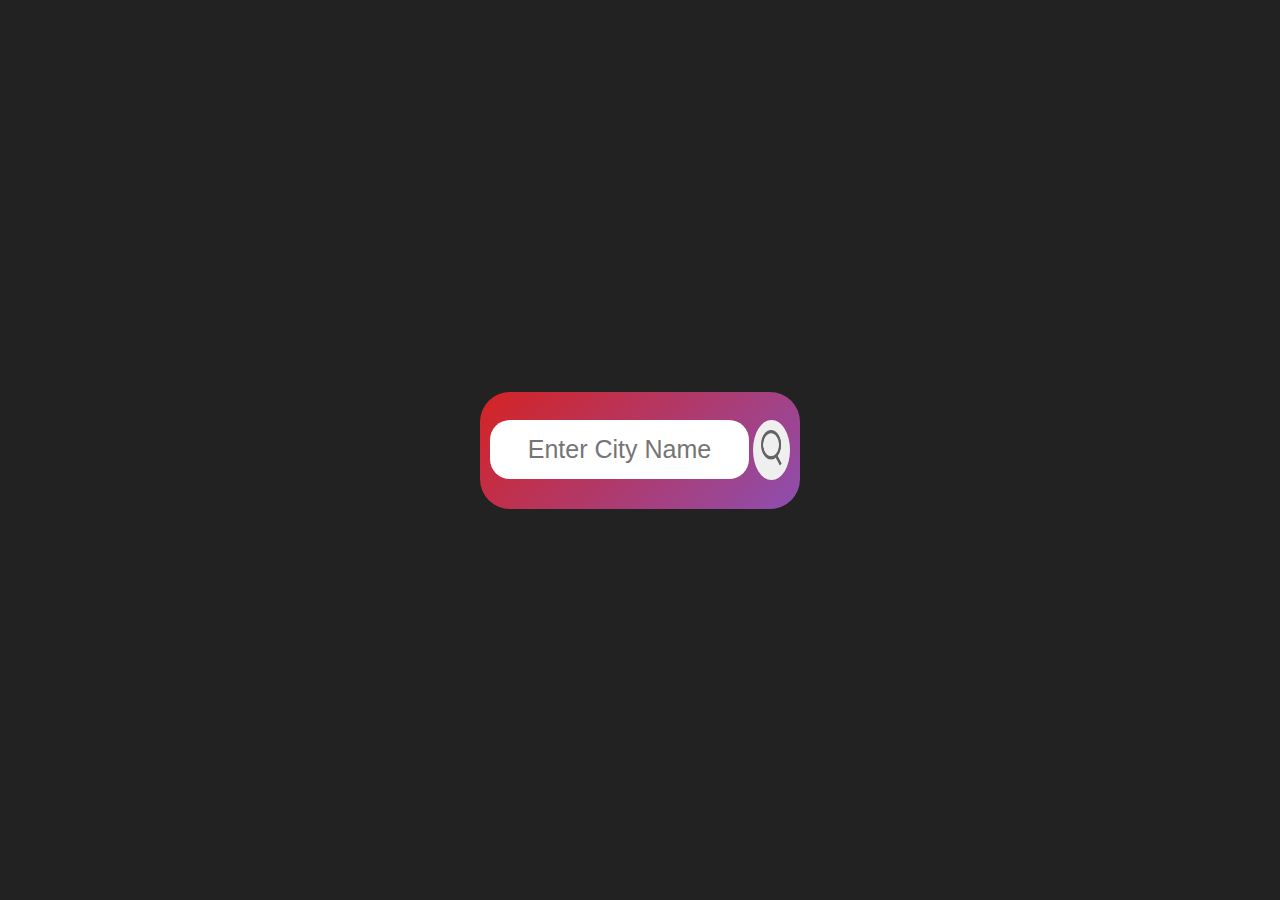
<file: index.html>
<!DOCTYPE html>
<html lang="en">

<head>
    <meta charset="UTF-8">
    <meta name="viewport" content="width=device-width, initial-scale=1.0">
    <title>Weather</title>
    <link rel="shortcut icon" href="images/clouds.png" type="image/x-icon">
    <link rel="stylesheet" href="style.css">

</head>

<body>
    <div class="card">
        <div class="navigator">
            <input type="text" placeholder="enter city name" id="cityName">
            <button class="searchBtn"><img src="images/search.png" class="img"></button>
        </div>
        <div class="main">
            <div class="main2">
                <img src="images/clouds.png" class="weatherImg weatherpng">
                <h1 class="weatherTemp">0°C</h1>
                <h2 class="weatherCity">-------</h2>
            </div>
            <div class="weatherDetails">
                <div class="humidity">
                    <img src="images/humidity.png">
                    <div class="humidityDeatails">
                        <h2 id="hmlevel">0%</h1>
                            <h4>humidity</h3>
                    </div>
                </div>
                <div class="WindDetails">
                    <img src="images/wind.png">
                    <div class="humidityDeatails">
                        <h2 id="speed">0Km / h</h1>
                            <h4>Wind Speed</h3>
                    </div>
                </div>
            </div>

        </div>
</body>
<script src="script.js"></script>

</html>
</file>
<file: style.css>
* {
    margin: 0px;
    padding: 0px;
    box-sizing: border-box;
    /* background-color: #222; */
}

body {
    display: flex;
    justify-content: center;
    align-items: center;
    height: 100vh;
    background-color: #222;


}

.card {
    background-color: #fff;
    width: 25vw;
    border-radius: 30px;
    background: linear-gradient(-45deg, #ee7752, #e73c7e, #755ddf, #d52323);
    background-size: 400% 400%;
    animation: gradient 5s ease infinite;
}

.main {
    width: 25vw;
    margin-bottom: 2vh;
    display: none;
}

.main2 {
    display: flex;
    flex-direction: column;
    justify-content: center;
    align-items: center;
}

@keyframes gradient {
    0% {
        background-position: 0% 50%;
    }

    50% {
        background-position: 100% 50%;
    }

    100% {
        background-position: 0% 50%;
    }
}


.navigator {
    display: flex;
    justify-content: space-around;
    padding: 8px;
    width: 100%;
    height: 70px;
    margin-top: 20px;
    margin-bottom: 3vh;

}


.navigator input {
    width: 85%;
    height: 110%;
    border-radius: 20px;
    font-size: 25px;
    font-weight: 500;
    text-align: center;
    text-transform: capitalize;
    border: none;
}

.navigator button {
    border-radius: 50%;
    width: 12%;
    height: 60px;
    border: none;
    cursor: pointer;
}

.weatherTemp {
    color: white;
    font-size: 3vw;
    font-weight: 700;
    font-family: sans-serif;

}

.weatherCity {
    color: white;
    font-size: 2.5vw;
    font-weight: 400;
    font-family: sans-serif;
    padding-top: 1.8vh;
    padding-bottom: 1.8vh;
}

.img {
    height: 60%;
    width: 60%;
}

.humidity {
    display: flex;
}

.humidity img {
    height: 5.5vh;
}

.humidityDeatails {
    padding-left: 20px;
}

.weatherDetails {
    display: flex;
    width: 100%;
    align-items: center;
    justify-content: space-around;
    /* border: 5px solid black; */
    height: 10vh;
    width: 100%;
    color: white;
}

.WindDetails {
    display: flex;
    font-weight: 900;
}

h4 {
    font-weight: 600;
    font-size: 22px;
    text-transform: capitalize;
    font-size: 1vw;
}

h2 {
    font-weight: 200;
    text-transform: capitalize;
    font-size: 1.6vw;
}

.weatherImg {
    margin: 5%;
    height: 25%;
    width: 35%;
}

.WindDetails img {
    height: 5.5vh;
}

.weatherDetails img {
    width: 50px;
    font-weight: 900;
}
</file>
